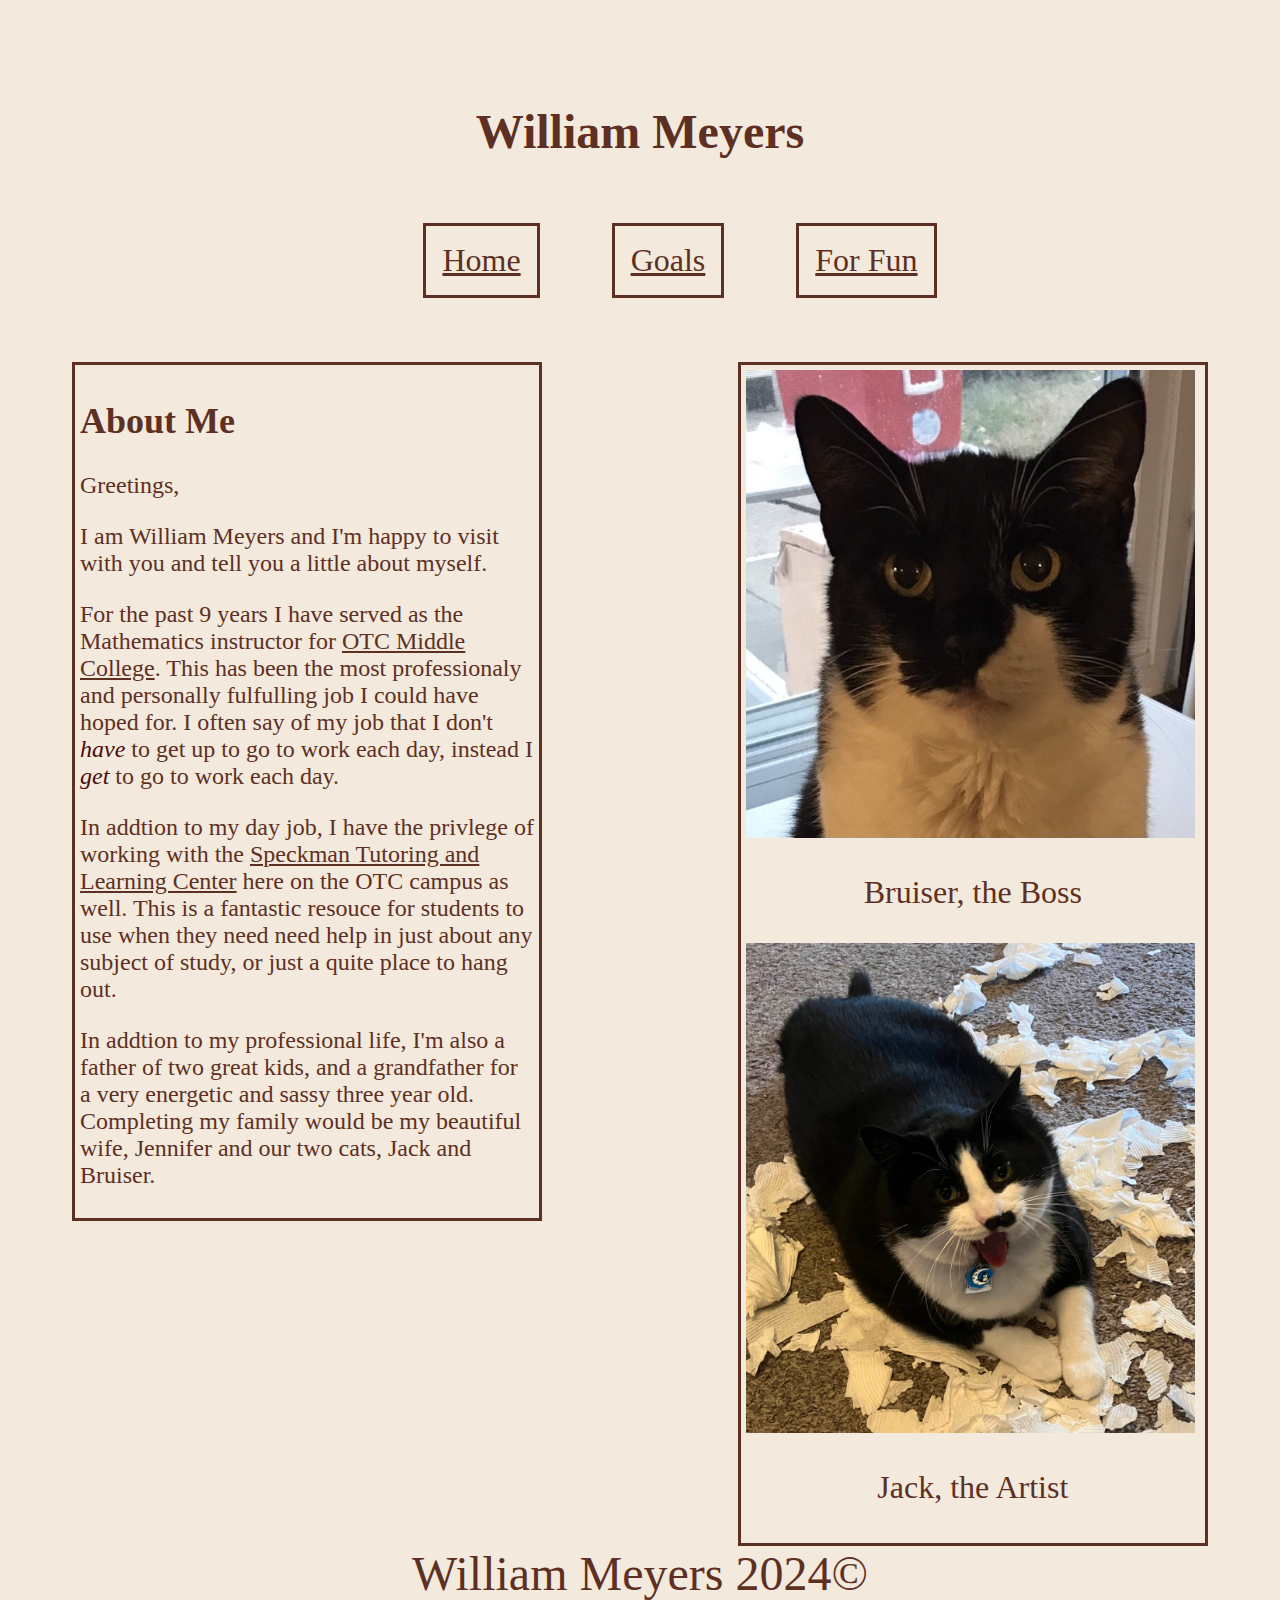
<file: index.html>
<!DOCTYPE html>
<html lang="en">

<head>
    <!-- About You in Review
    Ozarks Technical Community College
    CIS-131-W01 24FA
    Markley
    Author: William Meyers
    Date:  August 26, 2024
    FileName:  index.html -->
    <meta charset="UTF-8">
    <meta name="viewport" content="width=device-width, initial-scale=1.0">
    <title>Home--About You in Review</title>
    <link href="styles.css" rel="stylesheet">
</head>

<body>
    <header>
        <h1 class="name">William Meyers</h1>
        <nav>
            <ul>
                <li><a href="index.html">Home</a></li>
                <li><a href="goals.html">Goals</a></li>
                <li><a href="forfun.html">For Fun</a></li>
            </ul>
        </nav>
    </header>

    <article class="aboutme">
        <h2>About Me</h2>
        <p>Greetings,</p>
        <p>I am William Meyers and I'm happy to visit with you and tell you a little about myself.</p>
        <p>For the past 9 years I have served as the Mathematics instructor for <a
                href="https://academics.otc.edu/middlecollege/">OTC Middle College</a>. This has been the most
            professionaly and personally fulfulling job I could have hoped for. I often say of my job that I don't
            <em>have</em> to get up to go to work each day, instead I <em>get</em> to go to work each day.
        </p>
        <p>In addtion to my day job, I have the privlege of working with the <a
                href="https://academics.otc.edu/tlc/">Speckman Tutoring and Learning Center</a> here on the OTC campus
            as well. This is a fantastic resouce for students to use when they need need help in just about any subject
            of study, or just a quite place to hang out.</p>
        <p>In addtion to my professional life, I'm also a father of two great kids, and a grandfather for a very
            energetic and sassy three year old. Completing my family would be my beautiful wife, Jennifer and our two
            cats, Jack and Bruiser.</p>
    </article>
    <div class="photos">
        <img src="bruiser.jpg" alt="Bruiser, the Boss">
        <div class="caption">
            <p>Bruiser, the Boss</p>
        </div>

        <img src="jack.jpg" alt="Jack, the Artist">
        <div class="caption">
            <p>Jack, the Artist</p>
        </div>

    </div>

    <footer>William Meyers 2024&copy;</footer>
</body>

</html>
</file>
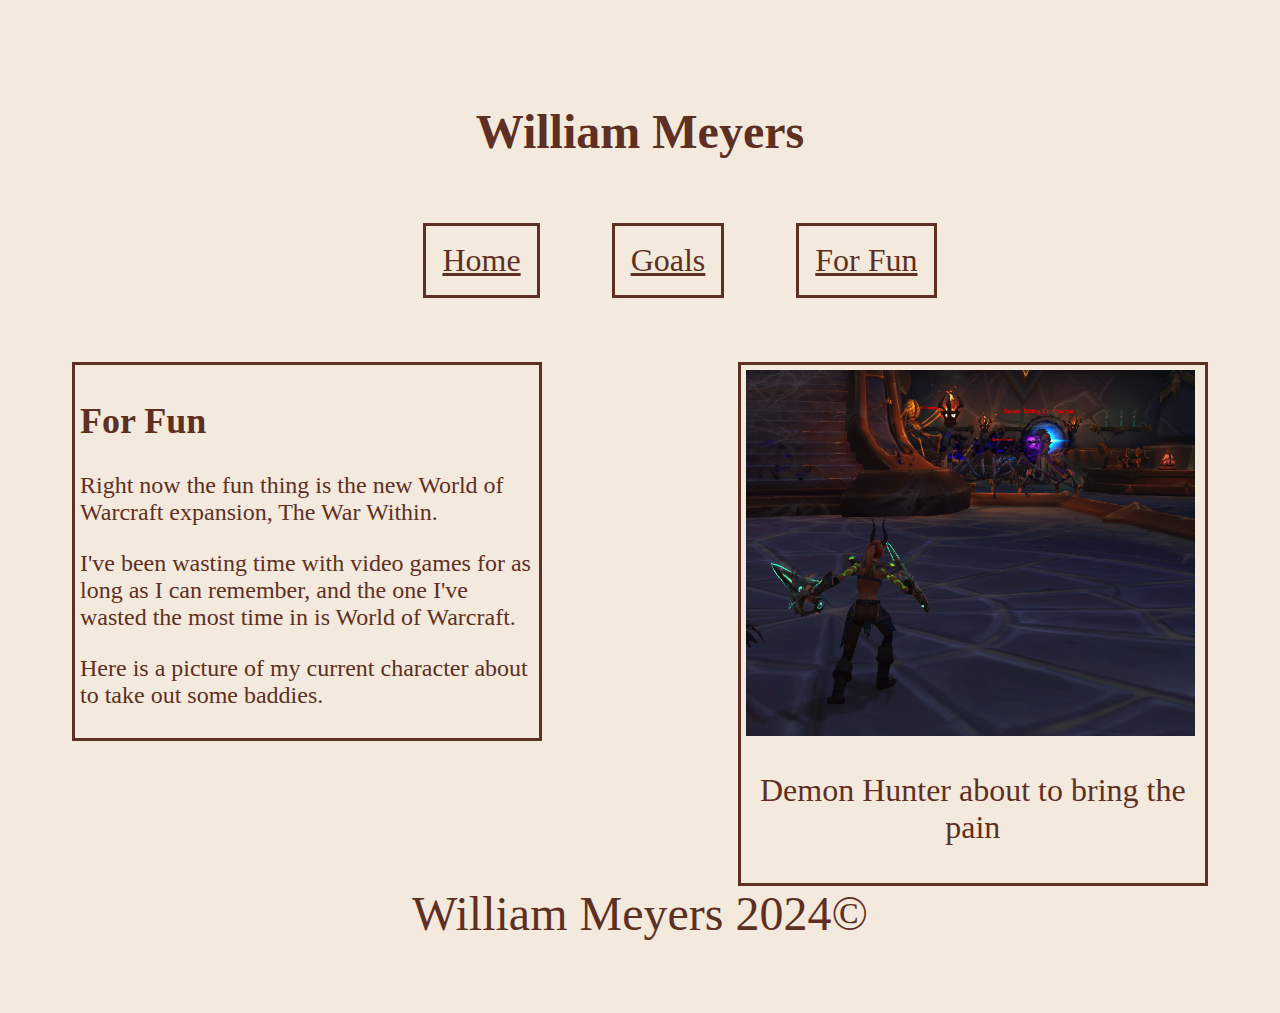
<file: forfun.html>
<!DOCTYPE html>
<html lang="en">

<head>
    <!-- About You in Review
    Ozarks Technical Community College
    CIS-131-W01 24FA
    Markley
    Author: William Meyers
    Date:  August 26, 2024
    FileName:  forfun.html -->
    <meta charset="UTF-8">
    <meta name="viewport" content="width=device-width, initial-scale=1.0">
    <title>For Fun--About You in Review</title>
    <link href="styles.css" rel="stylesheet">
</head>

<body>
    <header>
        <h1 class="name">William Meyers</h1>
        <nav>
            <ul>
                <li><a href="index.html">Home</a></li>
                <li><a href="goals.html">Goals</a></li>
                <li><a href="forfun.html">For Fun</a></li>
            </ul>
        </nav>
    </header>

    <article class="aboutme">
        <h2>For Fun</h2>
        <p>Right now the fun thing is the new World of Warcraft expansion, The War Within.</p>
        <p>I've been wasting time with video games for as long as I can remember, and the one I've wasted the most time
            in is World of Warcraft.</p>
            <p> Here is a picture of my current character about to take out some baddies.</p>
    </article>
    <div class="photos">
        <img src="dhphoto.png" alt="World of Warcraft">
        <div class="caption">
            <p>Demon Hunter about to bring the pain</p>
        </div>
        </div>



        <footer>William Meyers 2024&copy;</footer>
</body>

</html>
</file>
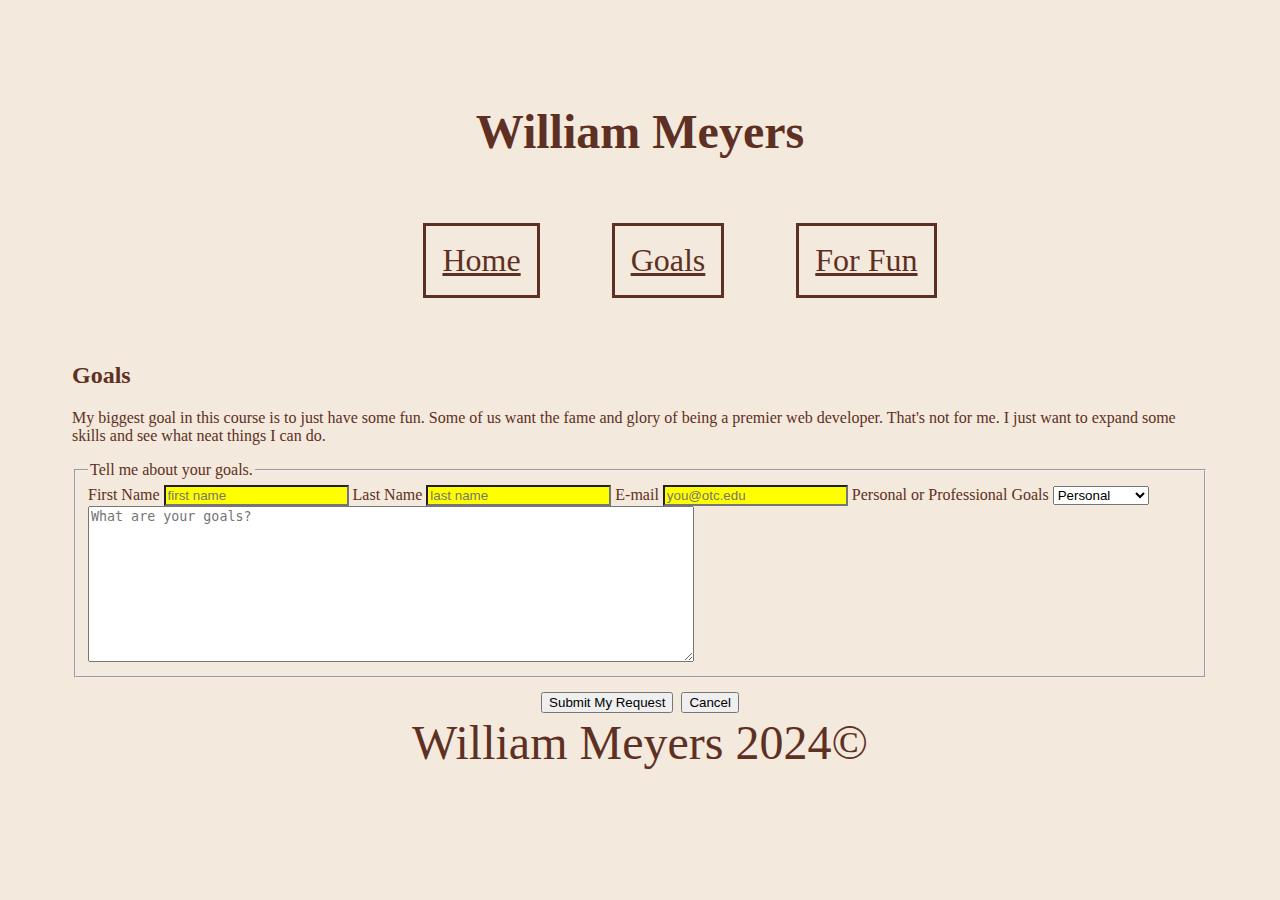
<file: goals.html>
<!DOCTYPE html>
<html lang="en">

<head>
    <!-- About You in Review
    Ozarks Technical Community College
    CIS-131-W01 24FA
    Markley
    Author: William Meyers
    Date:  August 26, 2024
    FileName:  goals.html -->
    <meta charset="UTF-8">
    <meta name="viewport" content="width=device-width, initial-scale=1.0">
    <title>Goals--You in Review</title>
    <link href="styles.css" rel="stylesheet">
</head>

<body>
    <header>
        <h1 class="name">William Meyers</h1>
        <nav>
            <ul>
                <li><a href="index.html">Home</a></li>
                <li><a href="goals.html">Goals</a></li>
                <li><a href="forfun.html">For Fun</a></li>
            </ul>
        </nav>
    </header>

    <article class="goals">
        <h2>Goals</h2>
        <p>
            My biggest goal in this course is to just have some fun. Some of us want the fame and glory of being a
            premier web developer. That's not for me. I just want to expand some skills and see what neat things I can
            do.
        </p>
    </article>
        <form id="goalssurvey">


            <fieldset id="contact">

                <legend>Tell me about your goals.</legend>

                <label for="firstName">First Name</label>
                <input name="firstName" id="firstName" type="text" placeholder="first name" required>

                <label for="lastName">Last Name</label>
                <input name="lastName" id="lastName" type="text" placeholder="last name" required>

                <label for="mail">E-mail</label>
                <input name="Email" id="mail" type="email" placeholder="you@otc.edu" required>

                <label for="personalorprofessional">Personal or Professional Goals</label>
                <select name="personalorprofessional" id="personalorprofessional">
                    <option value="Personal">Personal</option>
                    <option value="Professional">Professional</option>
                    <option value="Both">Both</option>
                </select>

                <textarea name="goalstext" id="goalstext" placeholder="What are your goals?" ></textarea>

            </fieldset>

            <div id="buttons">
                <input type="submit" value="Submit My Request">
                <input type="reset" value="Cancel">
            </div>
        </form>

        <footer>William Meyers 2024&copy;</footer>
</body>

</html>
</file>
<file: styles.css>
@charset "utf-8";

/*
    About You in Review
    Ozarks Technical Community College
    CIS-131-W01 24FA
    Markley
    Author: William Meyers
    Date:  August 26, 2024
    FileName:  styles.css
    
    colors
    --primary  c08552
    --dark  5e3023
    --light  f3e9dc
    --highlight 
*/

:root {
    --primary: #c08552;
    --dark: #5e3023;
    --light: #f3e9dc;
    --highlight: #470b0b;
}

body {
    color: var(--dark);
    background-color: var(--light);
    padding: 5%;
}


em {
    color: var(--highlight);
}

a {
    color: var(--dark);
}

a:visited {
    color: var(--dark);
}

a:hover {
    color: var(--light);
}

nav{
    font-size: 2em;
    display: block;
}

nav>ul{
    display: block;
    width: 100%;
text-align: center;
}

li{
    display: inline-block;
    margin: 1em;
    border: solid;
    padding: .5em;
}

li:hover {background-color: var(--highlight)}

img {
    width: 99%;
}

.caption{
    font-size: 2em;
    text-align: center;
}

.aboutme {
    display: block;
    width: 40%;
    float: left;
    font-size: 1.5em;
    border: solid;
    padding: 5px;
}

.photos {
    display: block;
    width: 40%;
    float: right;
    border: solid;
    padding: 5px;
}

footer {
    clear: both;
    text-align: center;
    font-size: 3em;
}

.name {
    font-size: 3em;
    text-align: center;
}

textarea {
    width: 600px;
    height: 150px;
}

div#buttons {
    text-align: center;
    width: 100%;
    font-size: 2em;
}

input:invalid {
    background-color: yellow;
    color: red;
}
</file>
